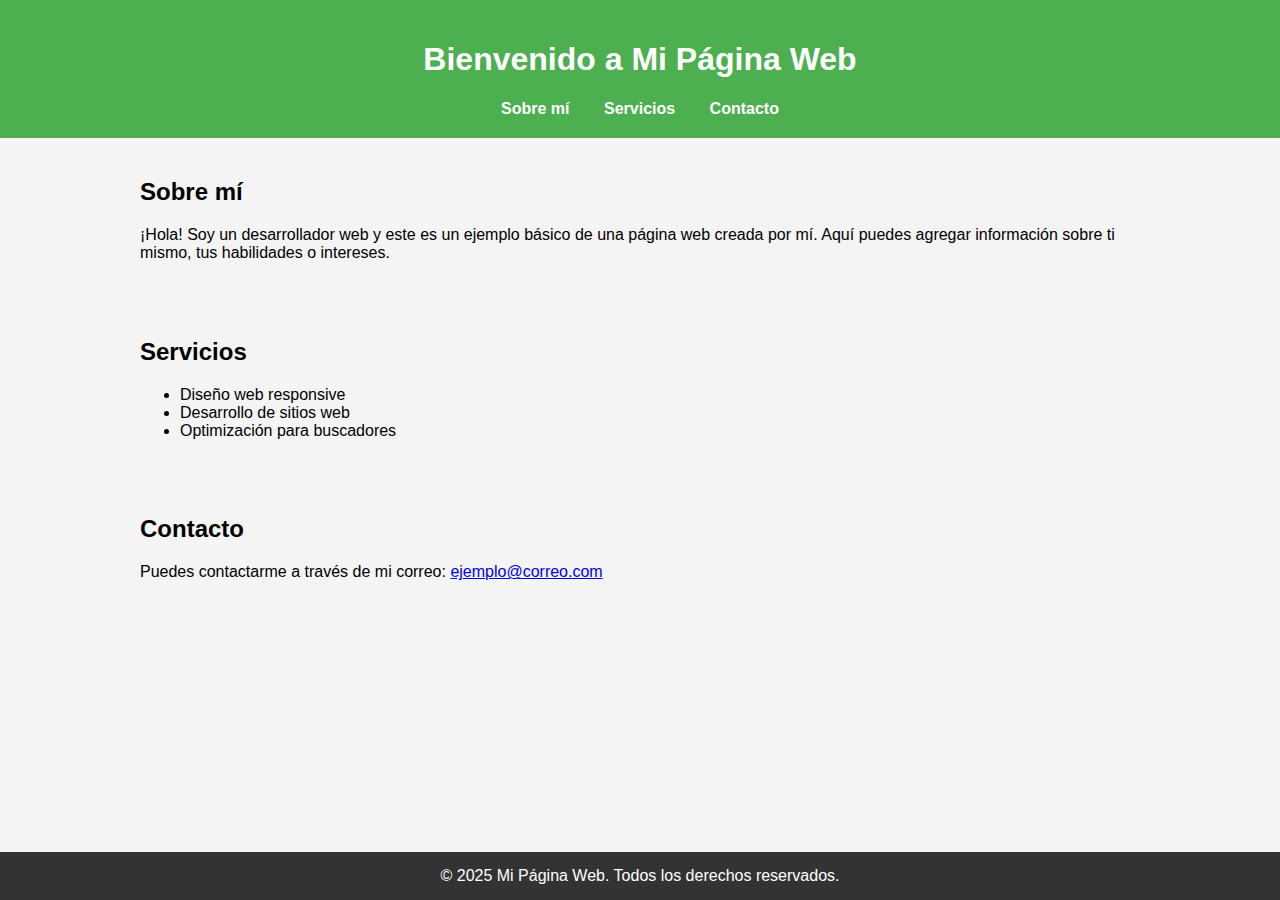
<file: Archivos/prueva web.html>
<!DOCTYPE html>
<html lang="es">
<head>
    <meta charset="UTF-8" />
    <meta name="viewport" content="width=device-width, initial-scale=1.0"/>
    <title>Mi Página Web</title>
    <style>
        body {
            font-family: Arial, sans-serif;
            margin: 0;
            padding: 0;
            background-color: #f4f4f4;
        }
        header {
            background-color: #4CAF50;
            color: white;
            padding: 20px;
            text-align: center;
        }
        nav {
            margin-top: 10px;
        }
        nav a {
            color: white;
            text-decoration: none;
            margin: 0 15px;
            font-weight: bold;
        }
        nav a:hover {
            text-decoration: underline;
        }
        section {
            padding: 20px;
            max-width: 1000px;
            margin: auto;
        }
        footer {
            background-color: #333;
            color: white;
            text-align: center;
            padding: 15px 0;
            position: fixed;
            width: 100%;
            bottom: 0;
        }
        @media (max-width: 600px) {
            footer {
                position: static;
            }
        }
    </style>
</head>
<body>
    <header>
        <h1>Bienvenido a Mi Página Web</h1>
        <nav>
            <a href="#sobre">Sobre mí</a>
            <a href="#servicios">Servicios</a>
            <a href="#contacto">Contacto</a>
        </nav>
    </header>

    <section id="sobre">
        <h2>Sobre mí</h2>
        <p>¡Hola! Soy un desarrollador web y este es un ejemplo básico de una página web creada por mí. Aquí puedes agregar información sobre ti mismo, tus habilidades o intereses.</p>
    </section>

    <section id="servicios">
        <h2>Servicios</h2>
        <ul>
            <li>Diseño web responsive</li>
            <li>Desarrollo de sitios web</li>
            <li>Optimización para buscadores</li>
        </ul>
    </section>

    <section id="contacto">
        <h2>Contacto</h2>
        <p>Puedes contactarme a través de mi correo: <a href="mailto:ejemplo@correo.com">ejemplo@correo.com</a></p>
    </section>

    <footer>
        &copy; 2025 Mi Página Web. Todos los derechos reservados.
    </footer>
</body>
</html>
</file>
